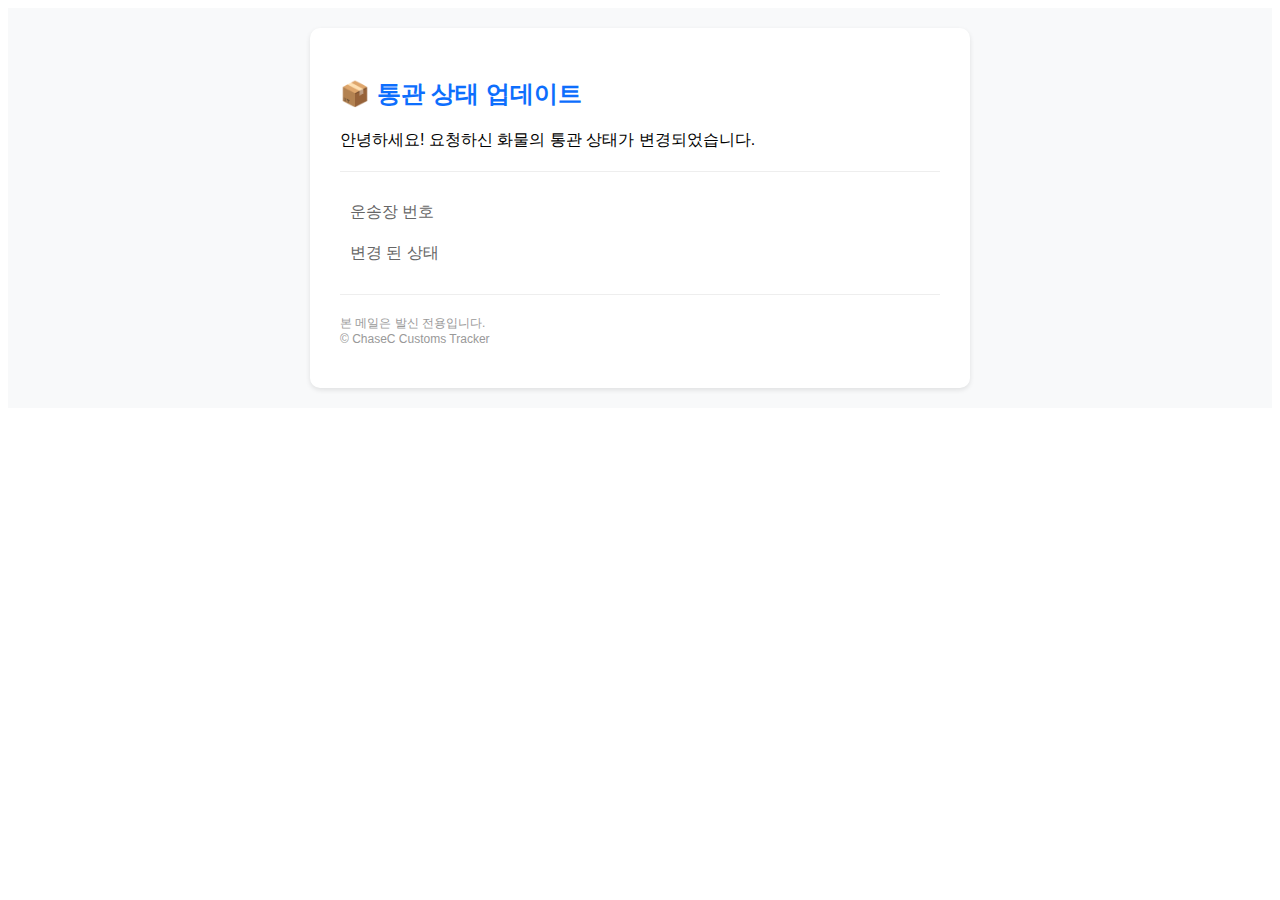
<file: src/main/resources/templates/email-template.html>
<!DOCTYPE html>
<html lang="ko" xmlns:th="http://www.thymeleaf.org">
<head>
  <meta charset="UTF-8">
  <title>통관현황 업데이트</title>
</head>
<body style="font-family: Arial, sans-serif;">
    <div style="background-color: #f8f9fa; padding: 20px;">
        <div style="max-width: 600px; margin: 0 auto; background-color: #ffffff; padding: 30px; border-radius: 10px; box-shadow: 0 2px 5px rgba(0,0,0,0.1);">
            <h2 style="color: #0d6efd;">📦 통관 상태 업데이트</h2>
            <p>안녕하세요! 요청하신 화물의 통관 상태가 변경되었습니다.</p>
            <hr style="border: 0; border-top: 1px solid #eee; margin: 20px 0;">

            <table style="width: 100%; border-collapse: collapse;">
              <tr>
                <td style="padding: 10px; color: #666;">운송장 번호</td>
                <td style="padding: 10px; font-weight: bold;" th:text="${hblNo}"></td>
              </tr>
              <tr>
                <td style="padding: 10px; color: #666;">변경 된 상태</td>
                <td style="padding: 10px; color: #0d6efd; font-weight: bold; font-size: 18px;" th:text="${newStatus}"></td>
              </tr>
            </table>

            <hr style="border: 0; border-top: 1px solid #eee; margin: 20px 0;">
            <p style="font-size: 12px; color: #999;">본 메일은 발신 전용입니다.<br>© ChaseC Customs Tracker</p>
        </div>
    </div>
</body>
</html>
</file>
